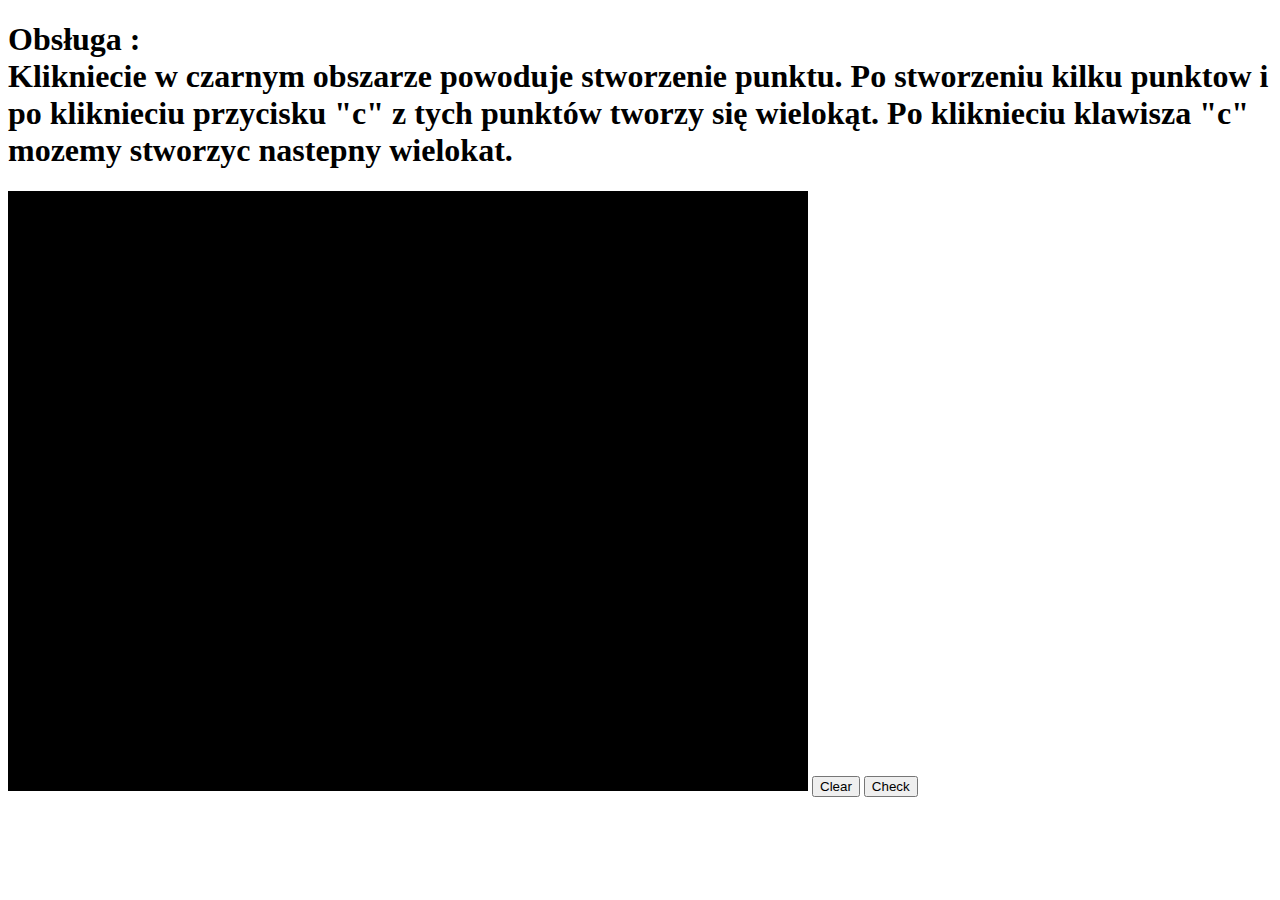
<file: zad2Poligony/index.html>
<!DOCTYPE html>
<html>
<head>
<meta charset="UTF-8">
<title>Insert title here</title>
        <link rel="stylesheet" type="text/css" href="style.css">

</head>
<h1>Obsługa : <br>
Klikniecie w czarnym obszarze powoduje stworzenie punktu. Po stworzeniu kilku punktow i po kliknieciu przycisku "c" z tych punktów tworzy się wielokąt. Po kliknieciu klawisza "c" mozemy stworzyc nastepny wielokat.
</h1>
<body>
<svg class="implementation">
</svg>
<input type="submit" id="hit" value="Clear" onclick="myFunction()" class="btn">
<input type="submit" id="check" value="Check" onclick="check()" class="btn">

<p id="demo"></p>



</body>
        <script src="http://code.jquery.com/jquery-1.11.0.min.js"></script>
        <script src="http://d3js.org/d3.v3.min.js" charset="utf-8"></script>
        <script src="sc.js" type="text/javascript"></script>
</html>
</file>
<file: zad2Poligony/style.css>
@CHARSET "UTF-8";
/*Odpowiedzialne za miejsce rysowania*/
.implementation {
    text-align: center;
   background-color: #000;
    width: 800px;
    height: 600px;

}
text {
    font: 8px sans-serif;
}
.cost
{
	
	fill: black;
}
.line {
    stroke: red;
}


.click-circle {
    fill: white;
}
</file>
